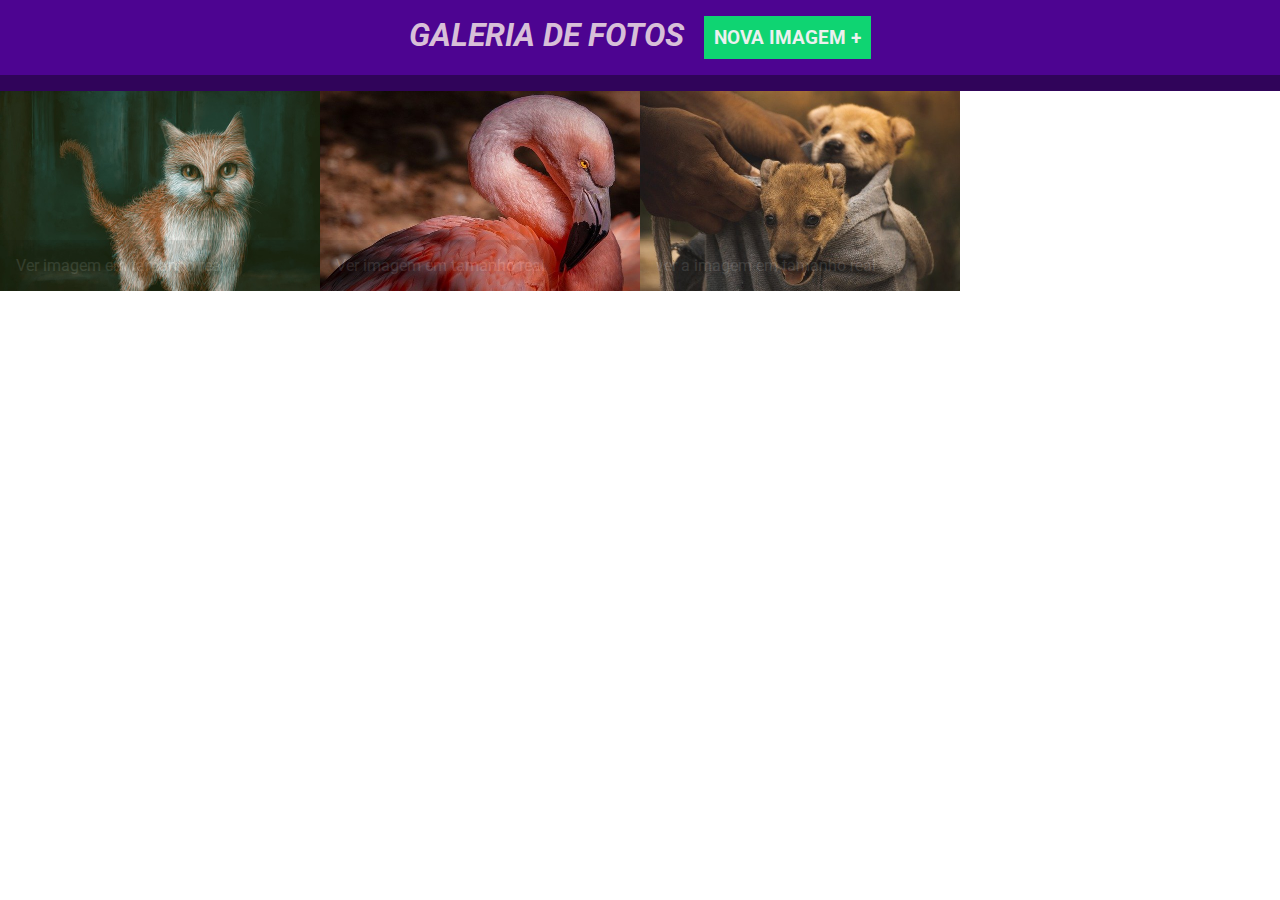
<file: index.html>
<!DOCTYPE html>
<html lang="pt-BR">

<head>
    <meta charset="UTF-8">
    <meta name="viewport" content="width=device-width, initial-scale=1.0">
    <title>JQuery</title>
    <link rel="preconnect" href="http://fonts.googleapis.com">
    <link rel="preconnect" href="http://fonts.gstatic.com" crossorigin>
    <link href="https://fonts.googleapis.com/css2?family=Roboto:wght@400;700&display=swap" rel="stylesheet">
    <link rel="stylesheet" href="./main.css">

</head>

<body>
    <header>
        <h1>Galeria de Fotos</h1>
        <button type="button">Nova imagem +</button>
    </header>
    <form>
        <h2>Inserir nova imagem</h2>
        <input type="url" id="endereco-imagem-nova" required placeholder="URL da imagem">
        <button type="submit">Adicionar</button>
        <button type="reset" id="botao-cancelar">Cancelar</button>
    </form>
    <ul>
        <li>
            <img src="./foto1.jpg" alt="imagem gato" />
            <div class="overlay-imagem-link">
                <a href="./foto1.jpg" title="ver imagem em tamanho real" target="blank">
                Ver imagem em tamanho real
            </a>
            </div>
        </li>
        <li>
            <img src="./foto2.jpg" alt="imagem passaro" />
            <div class="overlay-imagem-link">
                <a href="./foto2.jpg" title="ver imagem em tamanho real" target="blank"> 
                Ver imagem em tamanho real
                </a>
            </div>
        </li>
        <li>
            <img src="./foto3.jpg" alt="imagem filhotes " />
            <div class="overlay-imagem-link">
                <a href="./foto3.jpg" title="ver imagem em tamanho real" target="blank">
            ver a imagem em tamanho real
            </a>
            </div>
        </li>
    </ul>
    <script src="https://code.jquery.com/jquery-3.7.1.min.js"></script>
    <script src="./main.js"></script>
</body>

</html>
</file>
<file: main.css>
* {
    margin: 0;
    padding: 0;
    box-sizing: border-box;
    font-family: 'Roboto', sans-serif;
}

header{
    background-color: rgb(77, 4, 145);
    padding: 16px 0;
    color: thistle;
    display: flex;
    border-bottom: 16px solid rgb(48, 4, 90);
    justify-content: center;
    text-transform: uppercase;
    font-style: italic;    
}

header button{
    margin-left: 20px;
    background-color:(rgb(239, 240, 239));
    color: rgb(236, 241, 239);  
    border: none;
    font-size: 1.2rem;
    cursor: pointer;
    transition: all 0.3s ease;
}

form{
    background-color: rgb(214, 219, 217) ;
    padding: 24px;
    text-align: center;  
    display: none;  
}

form h2{
    margin-bottom: 17px;
    ;
}

input, button{
    padding: 10px;
}

button{
    background-color: rgb(15, 212, 114);
    border: none;
    font-weight: bold;
    text-transform: uppercase;
    cursor: pointer;
    color: rgb(236, 241, 239);  
}

#botao-cancelar{
    background-color: rgb(243, 19, 38);
    color: rgb(239, 230, 248);
}

ul {
    display: flex;
    flex-wrap: wrap;
}

ul li {
    max-width: 25%;
    list-style: none ;
    position: relative;
    max-height: 200px;
    overflow-y: hidden;
}

ul li img {
    width: 100%;   
}

.overlay-imagem-link {
    padding: 16px;
    background-color: rgb(0,0,0,0.7);
    position:absolute;
    bottom: 0;
    left: 0;
    width: 100%;
    opacity:0.1;
    transition: all 0.3s ease;
}

.overlay-imagem-link a {
    color:aliceblue;
    text-decoration: none;
}   

ul li:hover .overlay-imagem-link {
    opacity: 1;
}
</file>
